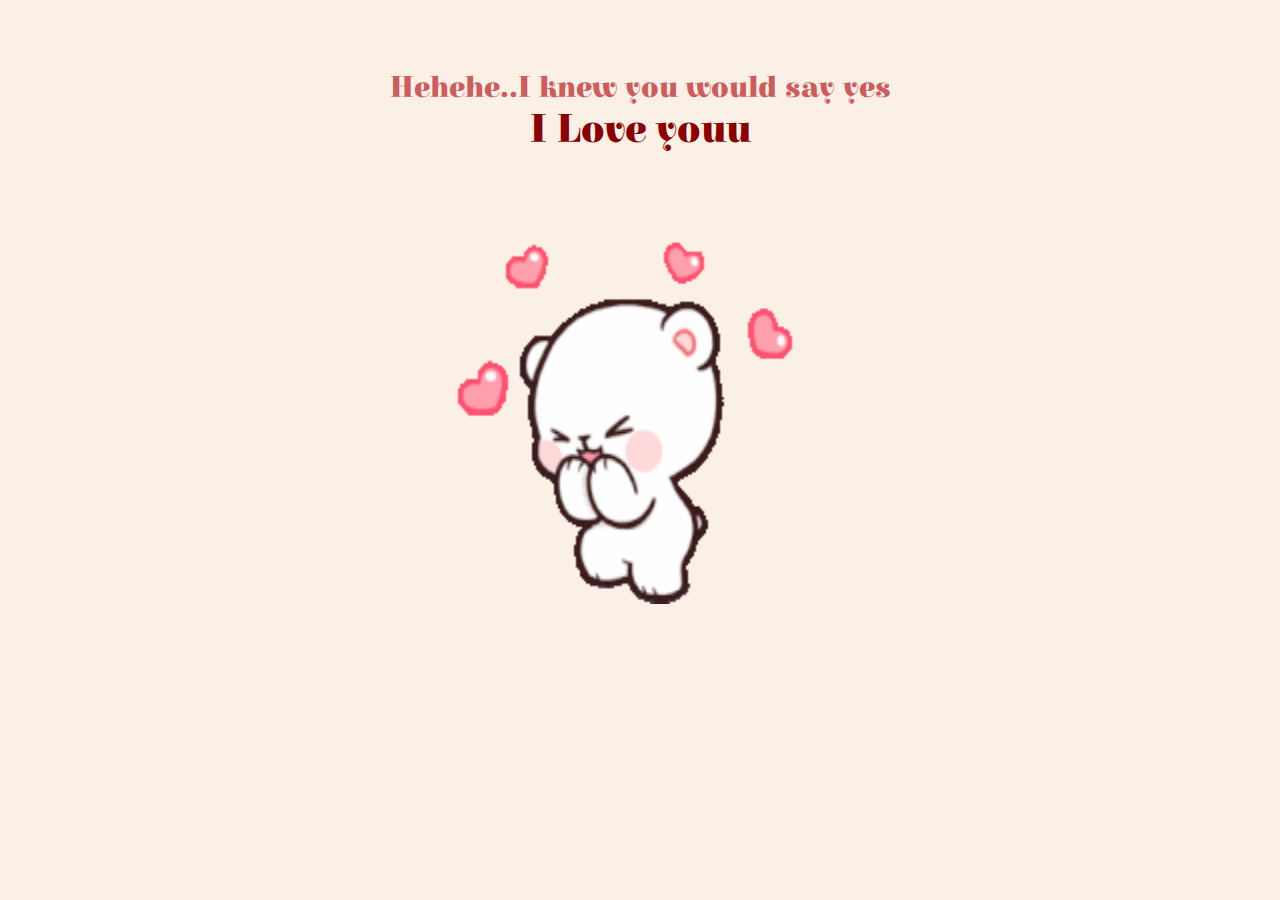
<file: yes.html>
<html>

<head>
  <meta charset="utf-8">
  <title>Valentine?</title>
  <link rel="stylesheet" href="yes.css">
  <link rel="icon" href="assets/logo.png">
  <link rel="preconnect" href="https://fonts.googleapis.com">
  <link rel="preconnect" href="https://fonts.googleapis.com">
  <link rel="preconnect" href="https://fonts.gstatic.com" crossorigin>
  <link href="https://cdn.jsdelivr.net/npm/bootstrap@5.3.3/dist/css/bootstrap.min.css" rel="stylesheet"
    integrity="sha384-QWTKZyjpPEjISv5WaRU9OFeRpok6YctnYmDr5pNlyT2bRjXh0JMhjY6hW+ALEwIH" crossorigin="anonymous">
  <link
    href="https://fonts.googleapis.com/css2?family=Dancing+Script:wght@400..700&family=Elsie:wght@400;900&family=Great+Vibes&display=swap"
    rel="stylesheet">
  <script type="javascript" src="index.js"></script>
</head>

<body>
  <div class="main">
    <h1 class="heading-1">Hehehe..I knew you would say yes</h1>
    <h1 class="heading">I Love youu</h1>
    <img src="assets/blush.gif" alt="" class="gif" width="40%" height="70%">
  </div>
</body>

</html>
</file>
<file: yes.css>
.main{
    background-color: #faf0e6;
    width: 100%;
    height: 100%;

    padding-top: 50px;   
}
.heading-1{
    padding-top: 20px;
    font-size: 30px;
    display: flex;
    margin: auto;
    justify-content: center;
    font-family: "Elsie", serif;
    font-weight: 900;
    font-style: normal;
    color: #cd5c5c;; 
}
.heading{
    font-size: 40px;
    display: flex;
    margin: auto;
    justify-content: center;
    font-family: "Elsie", serif;
    font-weight: 900;
    font-style: normal;
    color: #8b0000;;
}
.gif{
    display: flex;
    margin: auto;
    justify-content: center;
    padding: 50px;
    max-width: 500px;
    max-height: 500px;
}
</file>
